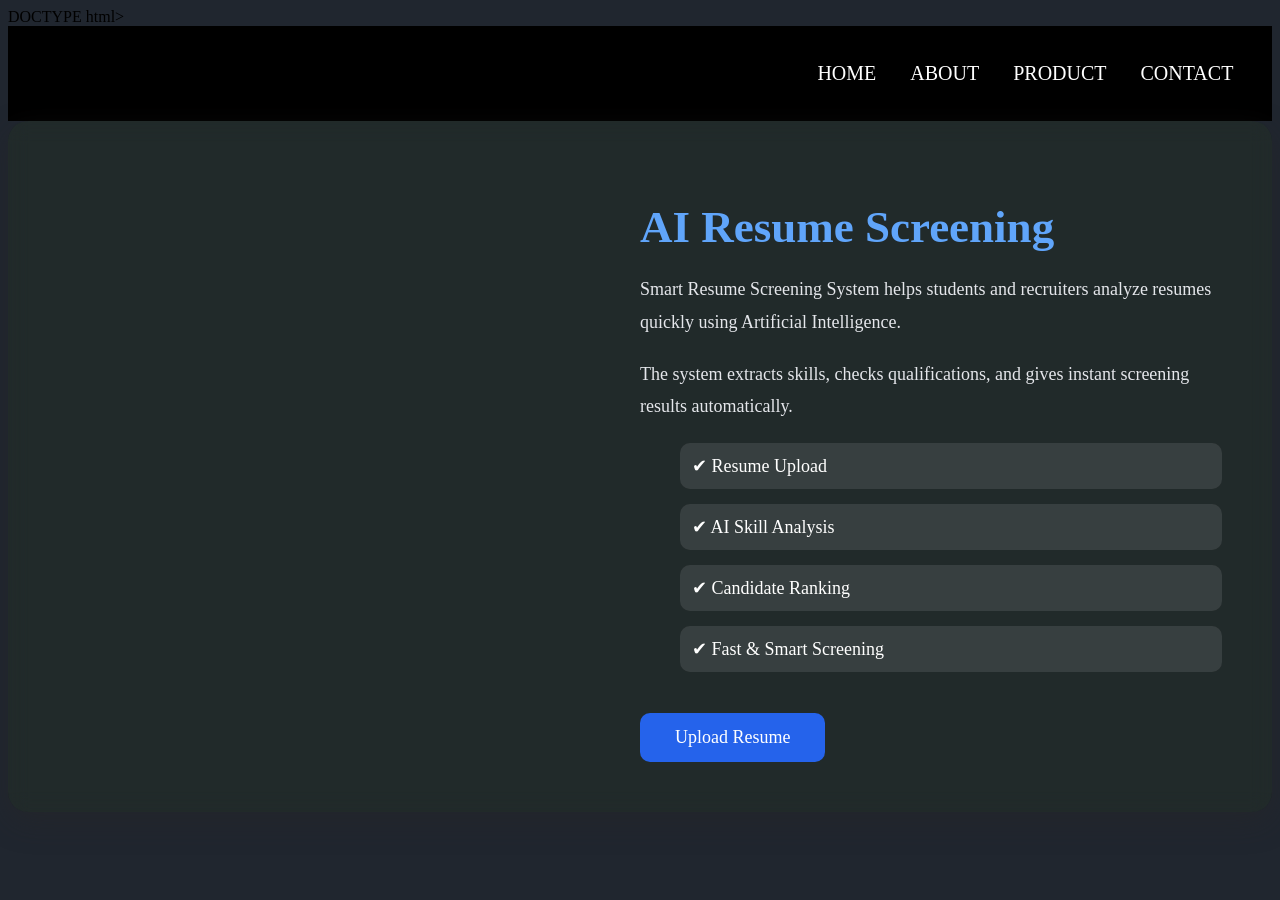
<file: about.html>
DOCTYPE html>
<html lang="en">
    
<head>
    <meta charset="UTF-8">
    <meta name="viewport" content="width=device-width, initial-scale=1.0">
    <title>Document</title>
    <link rel="stylesheet" href="about.css">
</head>

<body>

    <header>
        <nav>
            <ul>
                <li><a href="index.html">HOME</a></li>
                <li><a href="about.html">ABOUT</a></li>
                <li><a href="product.html">PRODUCT</a></li>
                <li><a href="contact.html">CONTACT</a></A></li>
            </ul>
        </nav>
    </header>

        <div class="container">

            <!-- LEFT IMAGE -->

            <div class="left"></div>

            <!-- RIGHT CONTENT -->

            <div class="right">

                <h1>AI Resume Screening</h1>

                <p>
                    Smart Resume Screening System helps students and recruiters
                    analyze resumes quickly using Artificial Intelligence.
                </p>

                <p>
                    The system extracts skills, checks qualifications,
                    and gives instant screening results automatically.
                </p>

                <ul class="features">
                    <li>✔ Resume Upload</li>
                    <li>✔ AI Skill Analysis</li>
                    <li>✔ Candidate Ranking</li>
                    <li>✔ Fast & Smart Screening</li>
                </ul>

                <a href="product.html" class="btn">Upload Resume</a>

            </div>

        </div>

</body>
</html>
</file>
<file: about.css>
{
    margin:0;
    padding:0;
    box-sizing:border-box;
    font-family: "Segoe UI", sans-serif;
}

body{
  background:#20262f;
  
}

header{
  background-color: #000000;
}

header nav{
    padding: 20px;
}

header nav ul{
  margin-left: 60%;
}

header nav ul li{
    list-style: none;
    display: inline;
    padding: 15px;
}

header nav ul li a{
    text-decoration: none;
    color: white;
    font-size: 20px;
}


header nav ul li a:hover{
    color: #1496dc;
}


    .container{
        width:100%;
        max-width:1900px;
        background:rgba(49, 82, 9, 0.1);
        backdrop-filter:blur(10px);
        border-radius:20px;
        overflow:hidden;
        display:inline-flex;
        box-shadow:0 10px 30px rgba(41, 37, 37, 0.4);
    }

    /* LEFT SIDE */

    .left{
        width:50%;
        background:url('https://images.unsplash.com/photo-1552664730-d307ca884978?q=80&w=1200&auto=format&fit=crop');
        background-size:cover;
        background-position:center;
        min-height:600px;
    }

    /* RIGHT SIDE */

    .right{
        width:50%;
        padding:50px;
        color:white;
    }

    .right h1{
        font-size:45px;
        margin-bottom:20px;
        color:#60a5fa;
    }

    .right p{
        font-size:18px;
        line-height:1.8;
        color:#e5e7eb;
        margin-bottom:20px;
    }

    /* FEATURES */

    .features{
        margin-top:20px;
    }

    .features li{
        list-style:none;
        margin-bottom:15px;
        font-size:18px;
        padding:12px;
        background:rgba(255,255,255,0.1);
        border-radius:10px;
        transition:0.3s;
    }

    .features li:hover{
        transform:translateX(10px);
        background:#2563eb;
    }

    /* BUTTON */

    .btn{
        display:inline-block;
        margin-top:25px;
        padding:14px 35px;
        background:#2563eb;
        color:white;
        text-decoration:none;
        border-radius:10px;
        font-size:18px;
        transition:0.3s;
    }

    .btn:hover{
        background:#1d4ed8;
        transform:scale(1.05);
    }

    /* RESPONSIVE */

    @media(max-width:900px){

    .container{
        flex-direction:column;
    }

    .left{
        width:100%;
        min-height:300px;
    }

    .right{
        width:100%;
        text-align:center;
    }

    }
</file>
